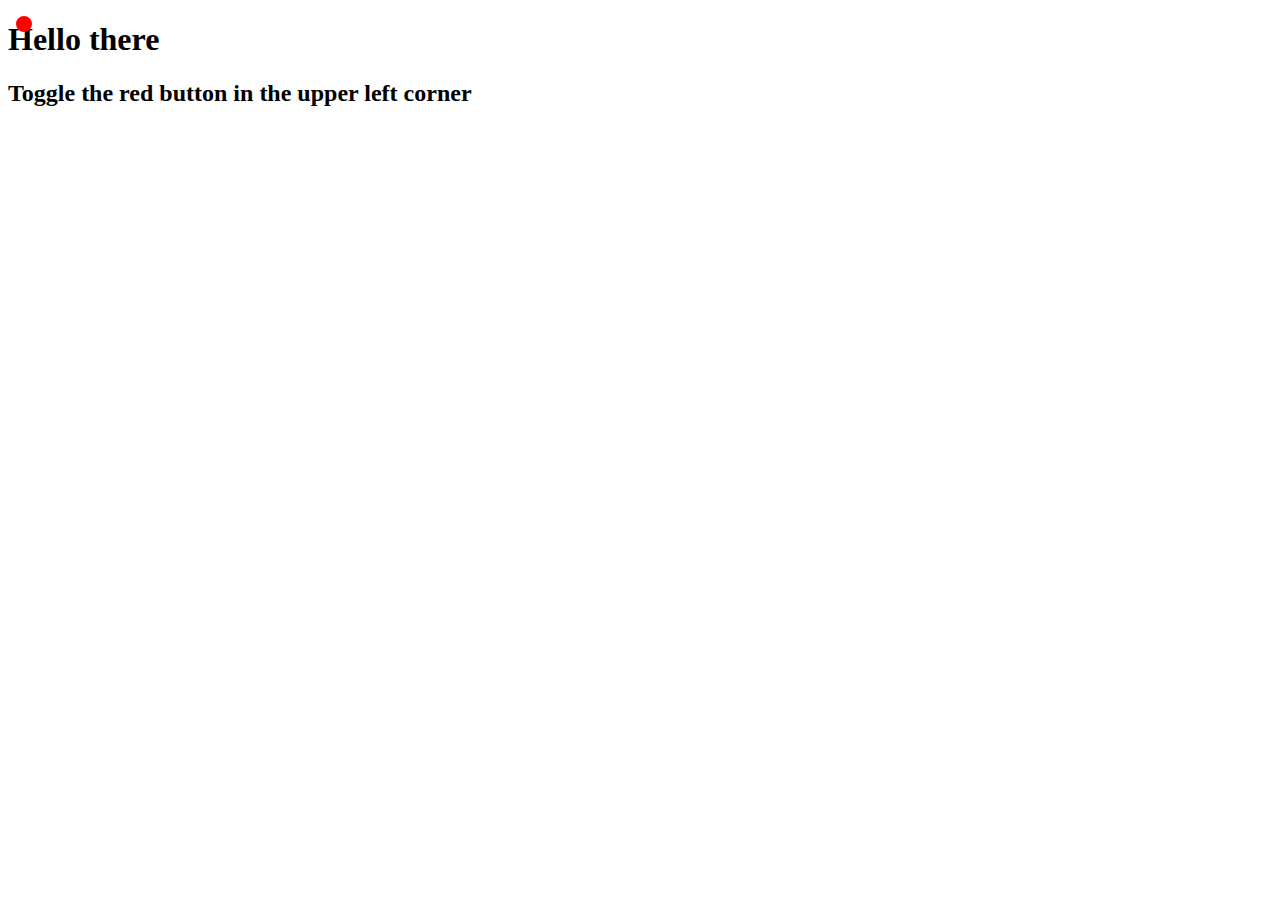
<file: index1b.html>
<!DOCTYPE html>
<html lang="en">
<head>
    <meta charset="UTF-8">
    <meta name="viewport" content="width=device-width, initial-scale=1.0">
    <title>Slide in...</title>
    <link rel="stylesheet" href="style1b.css">
</head>
<body>
    <nav>
        <a href="#">
            <aside>01</aside>
            <article>
                <h3>Home</h3>
                <p class="desc">Lorem ipsum dolor, sit amet consectetur adipisicing elit. </p>
            </article>
        </a>
        <a href="#">
            <aside>02</aside>
            <article>
                <h3>What we do</h3>
                <p class="desc">Sunt saepe vel mollitia, ab maxime fugit temporibus, fuga reprehenderit id quisquam nostrum eveniet, esse.</p>
            </article>
        </a>
        <a href="#">
            <aside>03</aside>
            <article>
                <h3>Who we are</h3>
                <p class="desc">Nobis magnam beatae quibusdam sapiente quisquam libero tenetur alias corrupti aliquid? Optio tenetur obcaecati doloribus beatae.</p>
            </article>
        </a>
        <a href="#">
            <aside>04</aside>
            <article>
                <h3>Contact</h3>
                <p class="desc">Nulla numquam, animi dolorum atque expedita odio aliquam quidem officiis? Molestias voluptatum quasi debitis.</p>
            </article>
        </a>
    </nav>
    <a href="#" class="toggle"></a>
    <h1>Hello there</h1>
    <h2>Toggle the red button in the upper left corner</h2>
    <script>
        document.querySelector('.toggle')
        .addEventListener('click', (e) => {
                document.querySelector('nav').classList.toggle('open')
        })
    </script>
</body>
</html>
</file>
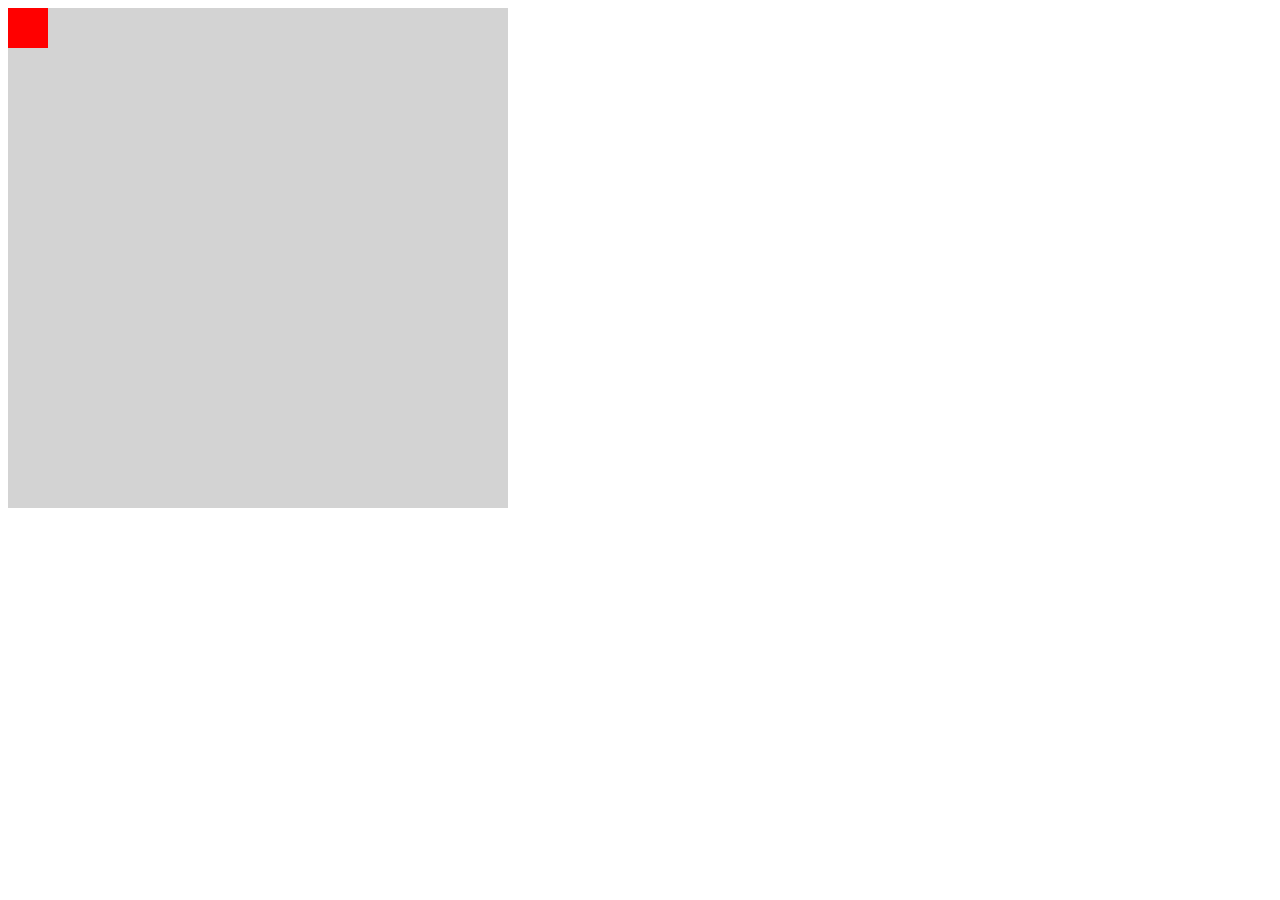
<file: index3.html>
<!DOCTYPE html>
<html lang="en">
<head>
    <meta charset="UTF-8">
    <meta name="viewport" content="width=device-width, initial-scale=1.0">
    <title>Four Corners</title>
    <link rel="stylesheet" href="style3.css">
</head>
<body>
    <section class="container">
        <section class="cube"></section>
    </section>
</body>
</html>
</file>
<file: style1b.css>
a.toggle {
    position: absolute;
    top: 1rem;
    left: 1rem;
    width: 1rem;
    height: 1rem;
    border-radius: 50px;
    background-color: red;
  }
  nav {
    display: none;
    transform: translateX(-100vw);
    transition: all 2s ease-in;
    position: absolute;
    top:0;
    left:0;
    background-color: green;
  }
  nav.open {
    display:block;
    transform: translateX(0);
  }
</file>
<file: style3.css>
.container {
    background-color: lightgray;
    height: 500px;
    width: 500px;
    padding:auto;

}
.container .cube {
    height:40px;
    width:40px;
    position: left: 0, right: 0;
    background-color: red;
    animation: turn-at-corner 8s;



}

@keyframes turn-at-corner {
    0% {
        transform: translate(0,0);
        background-color: red;
    }
    25% {
        transform: translate(0,460px);
        background-color: green;
    }
    50% {
        transform: translate(460px,460px);
        background-color: blue;
    }
    75% {
        transform: translate(460px,0);
        background-color: yellow;

    }
    100% {
        transform: translate(0,0);
        background-color: red;
    }

}
</file>
